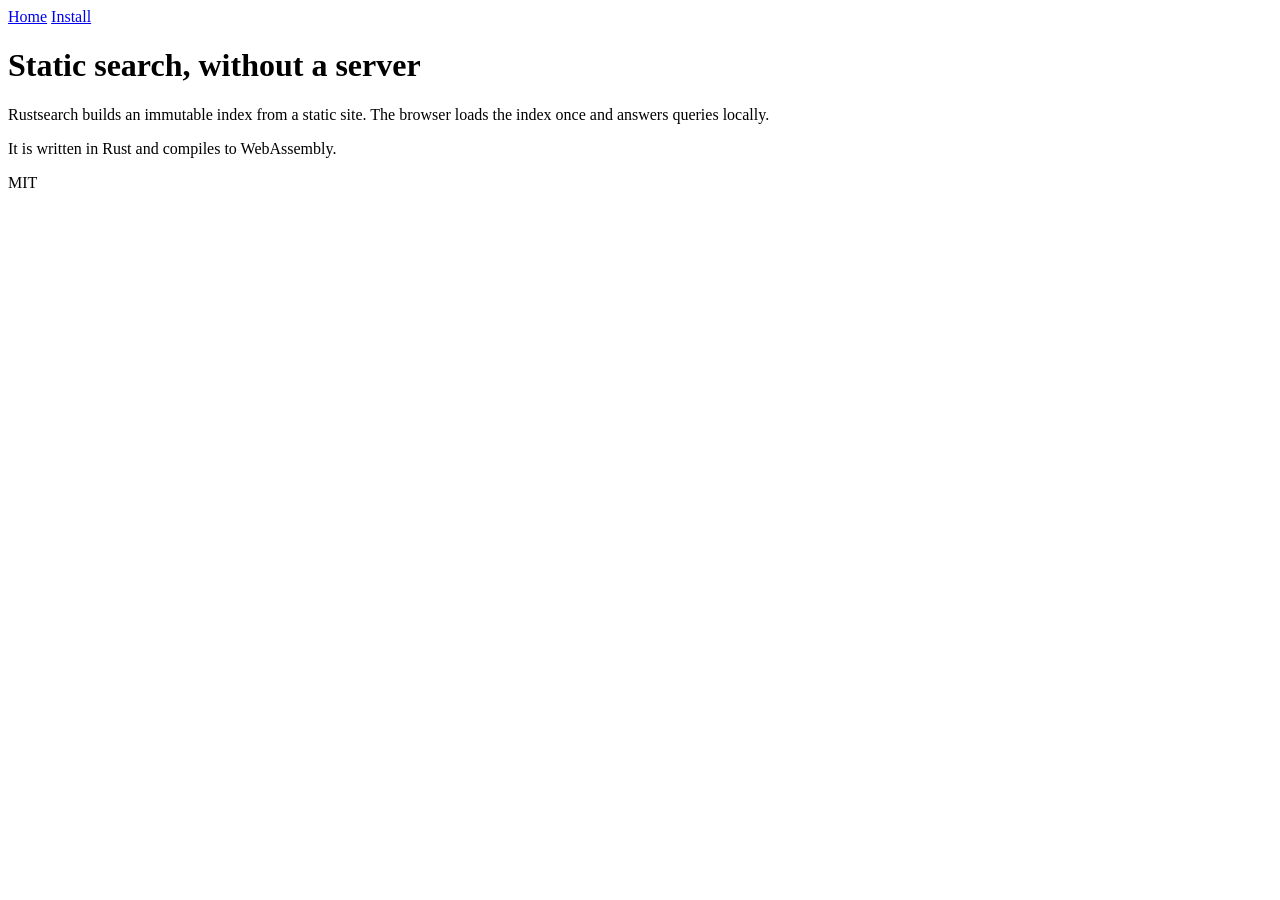
<file: fixtures/site/index.html>
<!doctype html>
<html lang="en">
<head><title>Rustsearch fixture</title></head>
<body>
  <nav><a href="/">Home</a> <a href="/guide/install.html">Install</a></nav>
  <main>
    <h1>Static search, without a server</h1>
    <p>Rustsearch builds an immutable index from a static site. The browser loads
    the index once and answers queries locally.</p>
    <p>It is written in Rust and compiles to WebAssembly.</p>
  </main>
  <footer>MIT</footer>
</body>
</html>
</file>
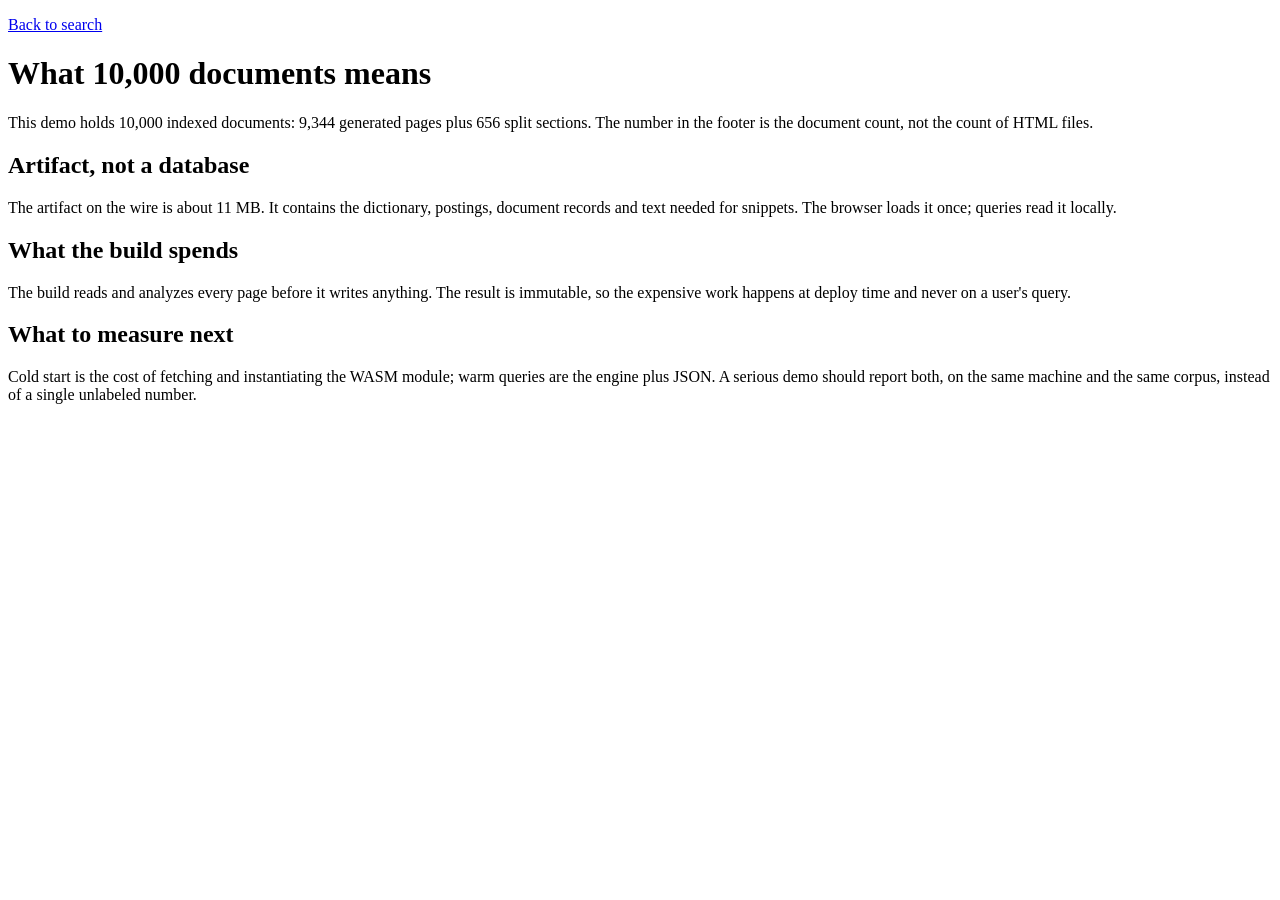
<file: adapters/ui/curated/curated-benchmarks.html>
<!doctype html>
<html lang="en">
<head>
  <meta charset="utf-8">
  <meta name="viewport" content="width=device-width, initial-scale=1">
  <meta name="section" content="benchmarks">
  <title>What 10,000 documents means</title>
</head>
<body>
  <main>
    <p><a href="../index.html">Back to search</a></p>
    <h1>What 10,000 documents means</h1>
    <p>This demo holds 10,000 indexed documents: 9,344 generated pages plus 656 split sections. The number in the footer is the document count, not the count of HTML files.</p>

    <h2>Artifact, not a database</h2>
    <p>The artifact on the wire is about 11 MB. It contains the dictionary, postings, document records and text needed for snippets. The browser loads it once; queries read it locally.</p>

    <h2>What the build spends</h2>
    <p>The build reads and analyzes every page before it writes anything. The result is immutable, so the expensive work happens at deploy time and never on a user's query.</p>

    <h2>What to measure next</h2>
    <p>Cold start is the cost of fetching and instantiating the WASM module; warm queries are the engine plus JSON. A serious demo should report both, on the same machine and the same corpus, instead of a single unlabeled number.</p>
  </main>
</body>
</html>
</file>
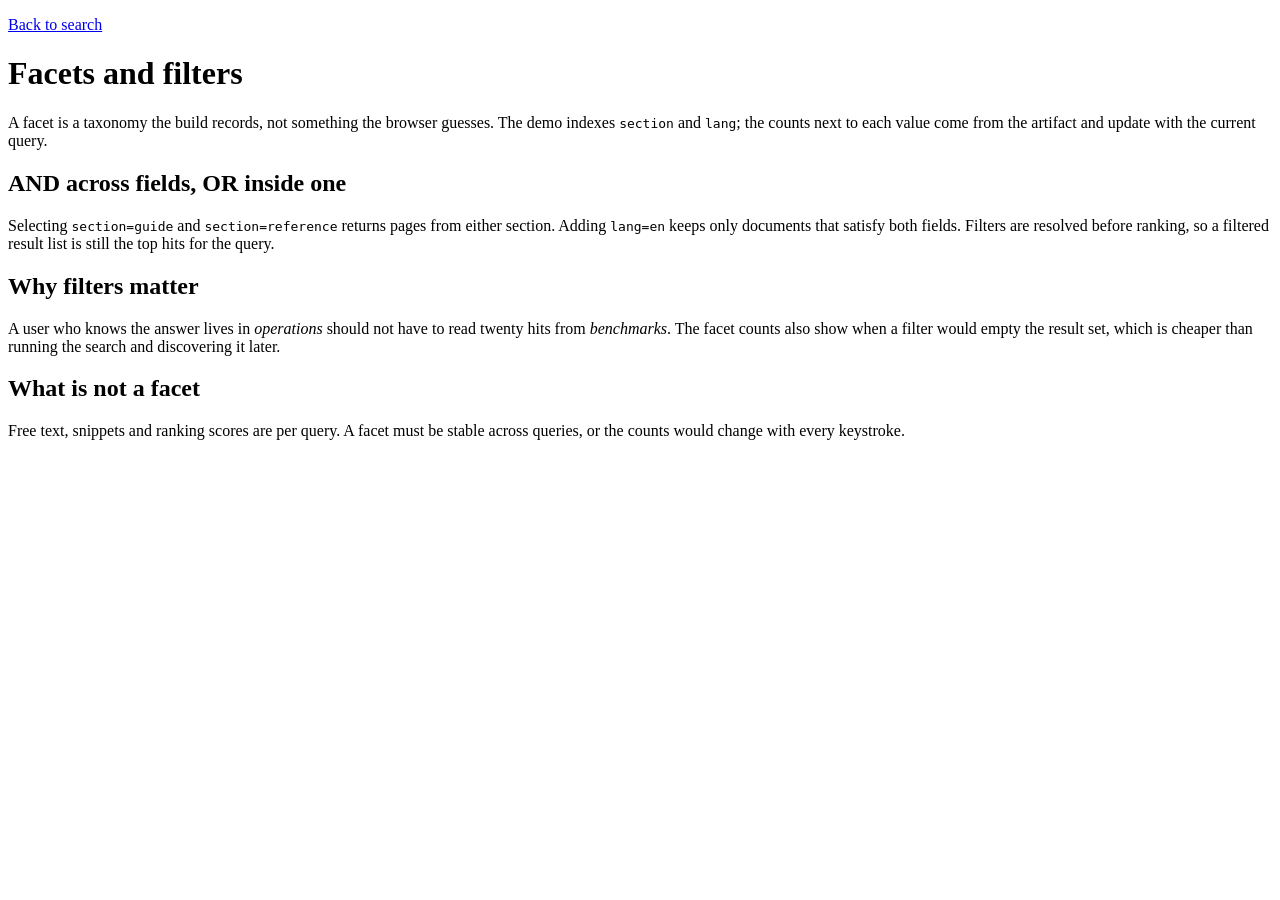
<file: adapters/ui/curated/curated-facets.html>
<!doctype html>
<html lang="en">
<head>
  <meta charset="utf-8">
  <meta name="viewport" content="width=device-width, initial-scale=1">
  <meta name="section" content="guide">
  <title>Facets and filters</title>
</head>
<body>
  <main>
    <p><a href="../index.html">Back to search</a></p>
    <h1>Facets and filters</h1>
    <p>A facet is a taxonomy the build records, not something the browser guesses. The demo indexes <code>section</code> and <code>lang</code>; the counts next to each value come from the artifact and update with the current query.</p>

    <h2>AND across fields, OR inside one</h2>
    <p>Selecting <code>section=guide</code> and <code>section=reference</code> returns pages from either section. Adding <code>lang=en</code> keeps only documents that satisfy both fields. Filters are resolved before ranking, so a filtered result list is still the top hits for the query.</p>

    <h2>Why filters matter</h2>
    <p>A user who knows the answer lives in <em>operations</em> should not have to read twenty hits from <em>benchmarks</em>. The facet counts also show when a filter would empty the result set, which is cheaper than running the search and discovering it later.</p>

    <h2>What is not a facet</h2>
    <p>Free text, snippets and ranking scores are per query. A facet must be stable across queries, or the counts would change with every keystroke.</p>
  </main>
</body>
</html>
</file>
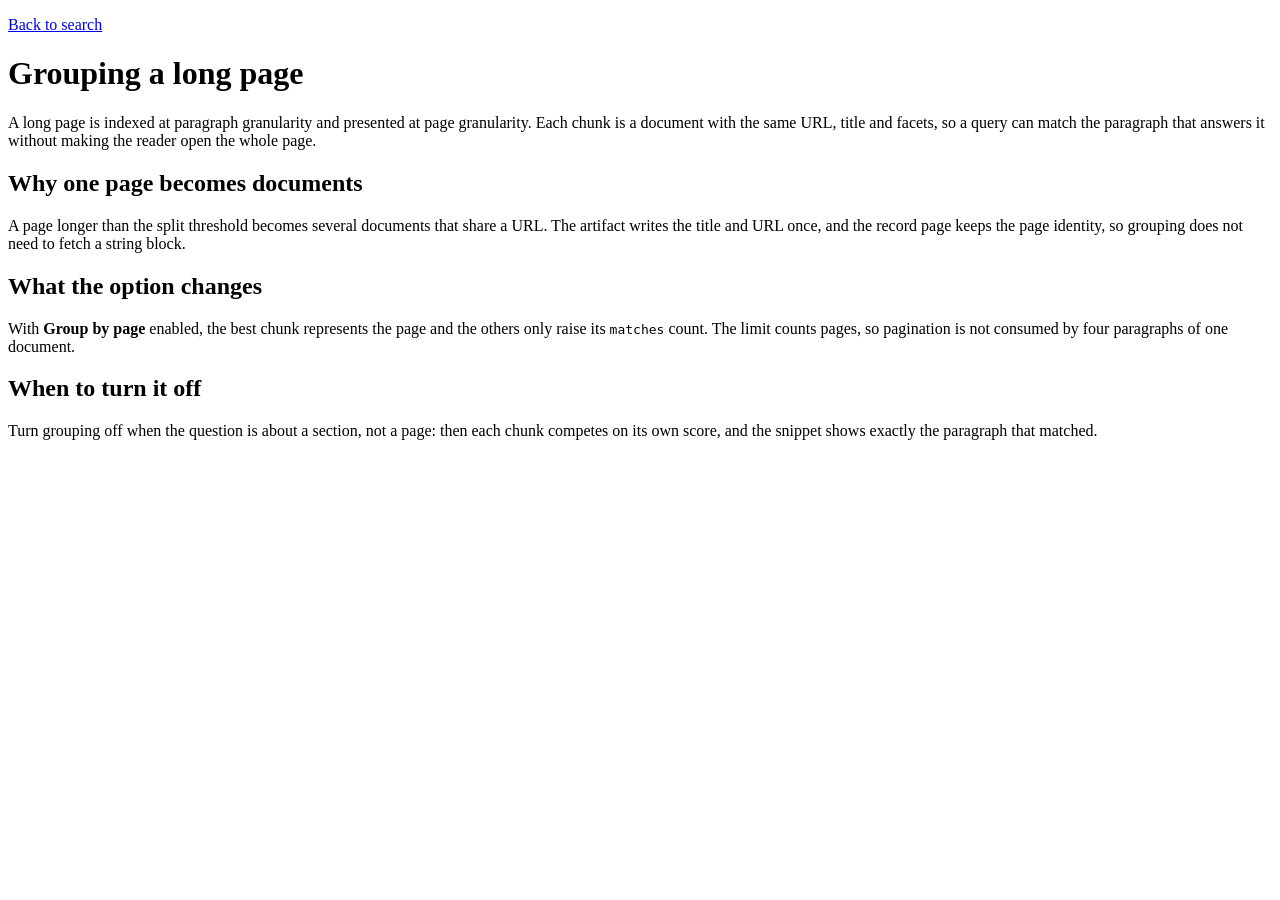
<file: adapters/ui/curated/curated-grouping.html>
<!doctype html>
<html lang="en">
<head>
  <meta charset="utf-8">
  <meta name="viewport" content="width=device-width, initial-scale=1">
  <meta name="section" content="guide">
  <title>Grouping a long page</title>
</head>
<body>
  <main>
    <p><a href="../index.html">Back to search</a></p>
    <h1>Grouping a long page</h1>
    <p>A long page is indexed at paragraph granularity and presented at page granularity. Each chunk is a document with the same URL, title and facets, so a query can match the paragraph that answers it without making the reader open the whole page.</p>

    <h2>Why one page becomes documents</h2>
    <p>A page longer than the split threshold becomes several documents that share a URL. The artifact writes the title and URL once, and the record page keeps the page identity, so grouping does not need to fetch a string block.</p>

    <h2>What the option changes</h2>
    <p>With <strong>Group by page</strong> enabled, the best chunk represents the page and the others only raise its <code>matches</code> count. The limit counts pages, so pagination is not consumed by four paragraphs of one document.</p>

    <h2>When to turn it off</h2>
    <p>Turn grouping off when the question is about a section, not a page: then each chunk competes on its own score, and the snippet shows exactly the paragraph that matched.</p>
  </main>
</body>
</html>
</file>
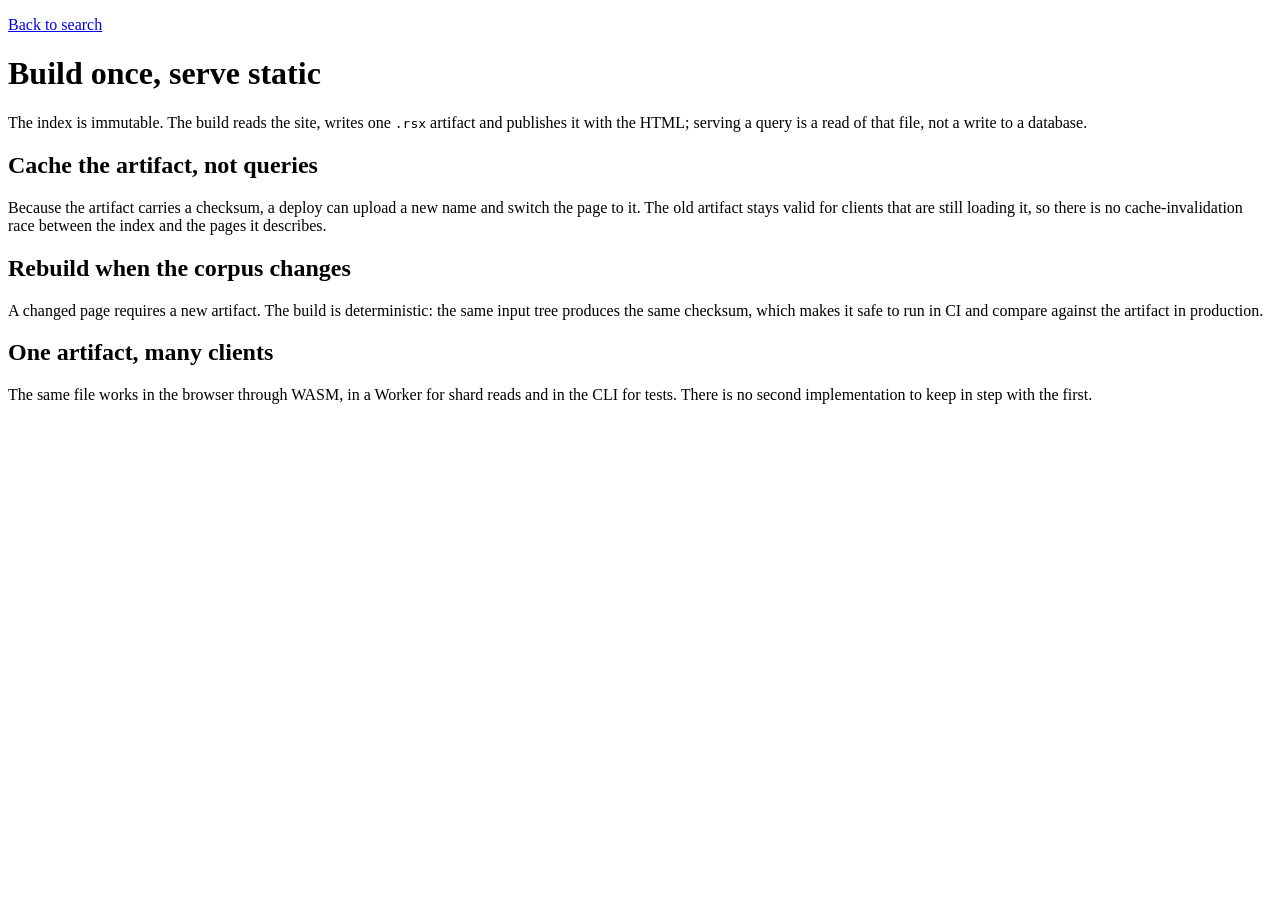
<file: adapters/ui/curated/curated-operations.html>
<!doctype html>
<html lang="en">
<head>
  <meta charset="utf-8">
  <meta name="viewport" content="width=device-width, initial-scale=1">
  <meta name="section" content="operations">
  <title>Build once, serve static</title>
</head>
<body>
  <main>
    <p><a href="../index.html">Back to search</a></p>
    <h1>Build once, serve static</h1>
    <p>The index is immutable. The build reads the site, writes one <code>.rsx</code> artifact and publishes it with the HTML; serving a query is a read of that file, not a write to a database.</p>

    <h2>Cache the artifact, not queries</h2>
    <p>Because the artifact carries a checksum, a deploy can upload a new name and switch the page to it. The old artifact stays valid for clients that are still loading it, so there is no cache-invalidation race between the index and the pages it describes.</p>

    <h2>Rebuild when the corpus changes</h2>
    <p>A changed page requires a new artifact. The build is deterministic: the same input tree produces the same checksum, which makes it safe to run in CI and compare against the artifact in production.</p>

    <h2>One artifact, many clients</h2>
    <p>The same file works in the browser through WASM, in a Worker for shard reads and in the CLI for tests. There is no second implementation to keep in step with the first.</p>
  </main>
</body>
</html>
</file>
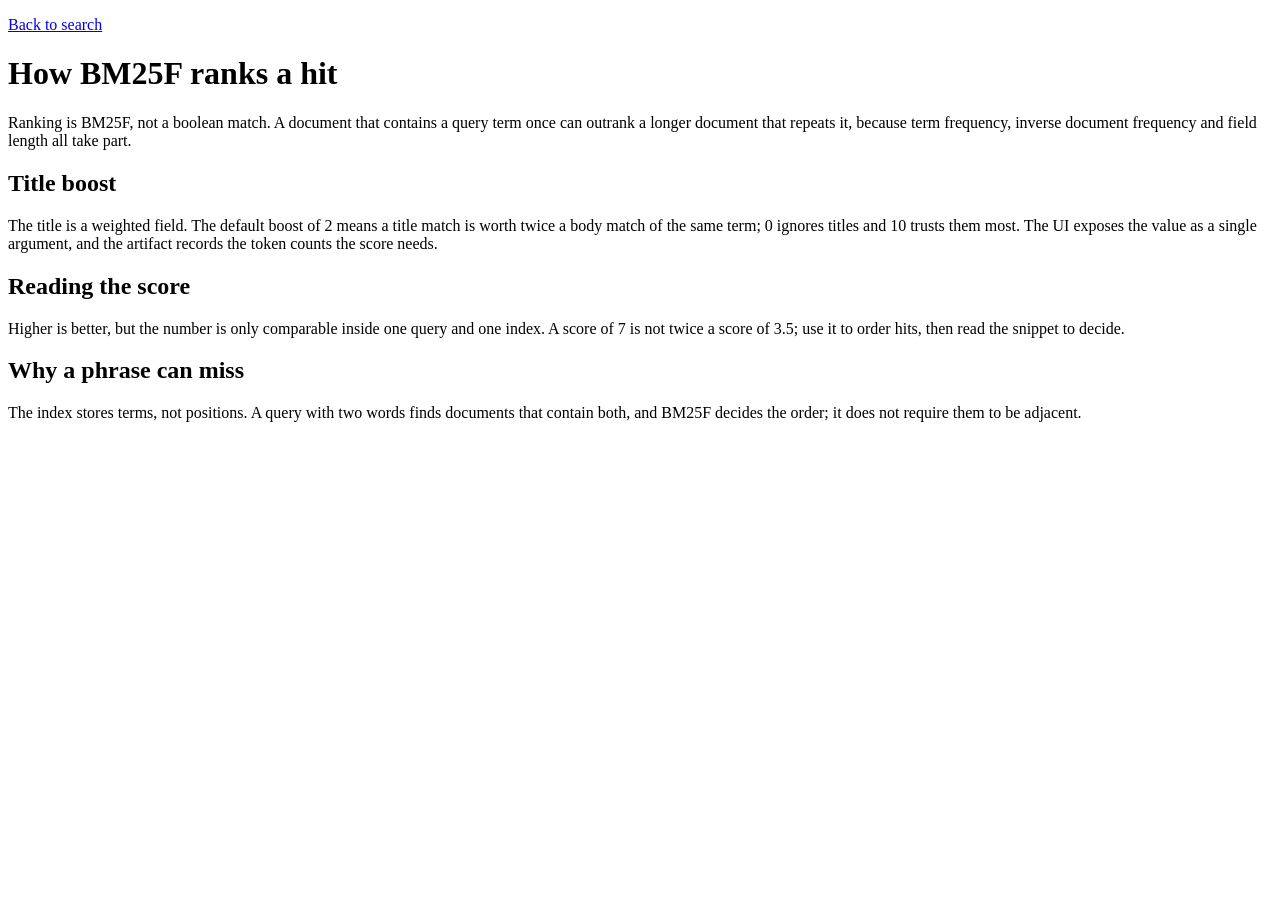
<file: adapters/ui/curated/curated-ranking.html>
<!doctype html>
<html lang="en">
<head>
  <meta charset="utf-8">
  <meta name="viewport" content="width=device-width, initial-scale=1">
  <meta name="section" content="guide">
  <title>How BM25F ranks a hit</title>
</head>
<body>
  <main>
    <p><a href="../index.html">Back to search</a></p>
    <h1>How BM25F ranks a hit</h1>
    <p>Ranking is BM25F, not a boolean match. A document that contains a query term once can outrank a longer document that repeats it, because term frequency, inverse document frequency and field length all take part.</p>

    <h2>Title boost</h2>
    <p>The title is a weighted field. The default boost of 2 means a title match is worth twice a body match of the same term; 0 ignores titles and 10 trusts them most. The UI exposes the value as a single argument, and the artifact records the token counts the score needs.</p>

    <h2>Reading the score</h2>
    <p>Higher is better, but the number is only comparable inside one query and one index. A score of 7 is not twice a score of 3.5; use it to order hits, then read the snippet to decide.</p>

    <h2>Why a phrase can miss</h2>
    <p>The index stores terms, not positions. A query with two words finds documents that contain both, and BM25F decides the order; it does not require them to be adjacent.</p>
  </main>
</body>
</html>
</file>
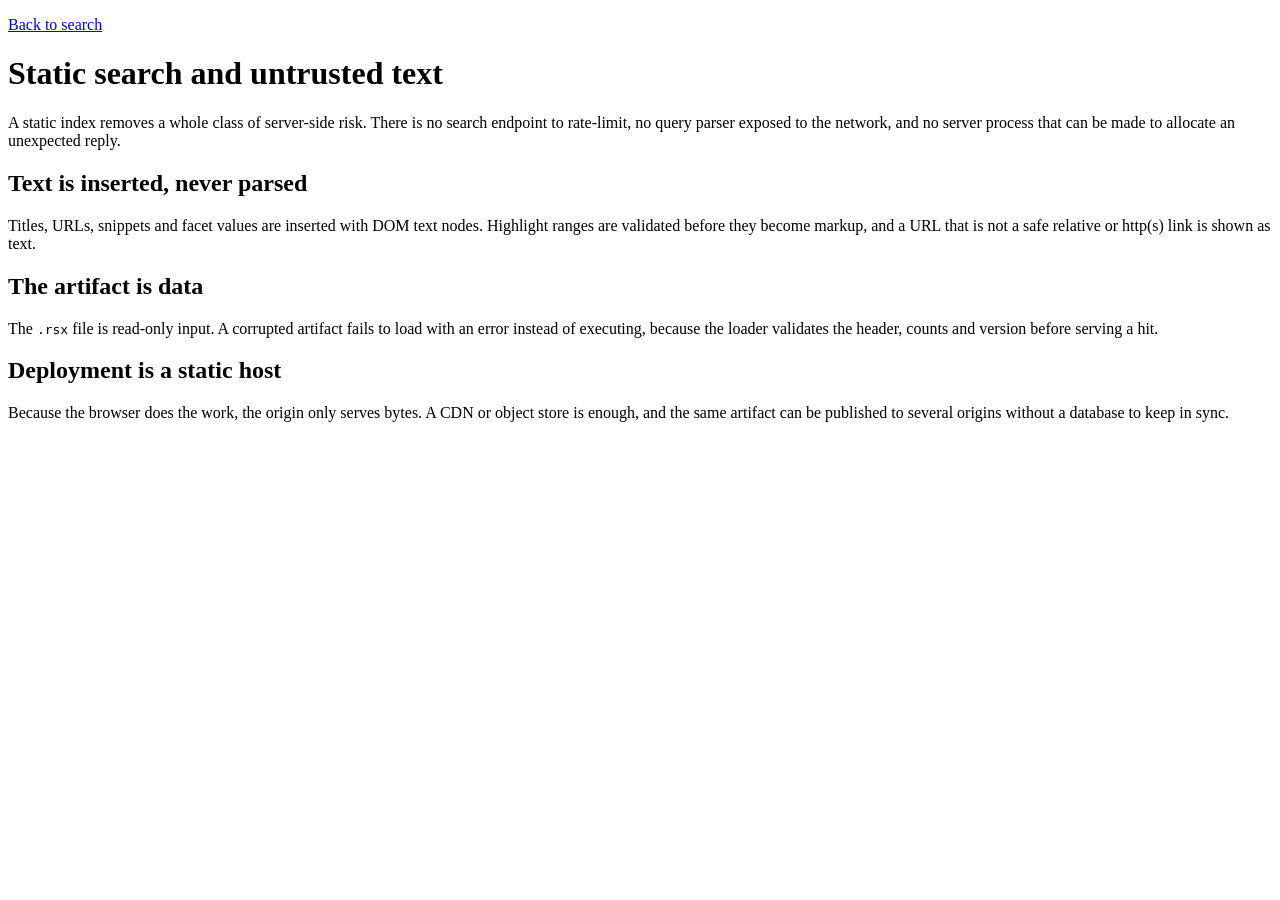
<file: adapters/ui/curated/curated-security.html>
<!doctype html>
<html lang="en">
<head>
  <meta charset="utf-8">
  <meta name="viewport" content="width=device-width, initial-scale=1">
  <meta name="section" content="reference">
  <title>Static search and untrusted text</title>
</head>
<body>
  <main>
    <p><a href="../index.html">Back to search</a></p>
    <h1>Static search and untrusted text</h1>
    <p>A static index removes a whole class of server-side risk. There is no search endpoint to rate-limit, no query parser exposed to the network, and no server process that can be made to allocate an unexpected reply.</p>

    <h2>Text is inserted, never parsed</h2>
    <p>Titles, URLs, snippets and facet values are inserted with DOM text nodes. Highlight ranges are validated before they become markup, and a URL that is not a safe relative or http(s) link is shown as text.</p>

    <h2>The artifact is data</h2>
    <p>The <code>.rsx</code> file is read-only input. A corrupted artifact fails to load with an error instead of executing, because the loader validates the header, counts and version before serving a hit.</p>

    <h2>Deployment is a static host</h2>
    <p>Because the browser does the work, the origin only serves bytes. A CDN or object store is enough, and the same artifact can be published to several origins without a database to keep in sync.</p>
  </main>
</body>
</html>
</file>
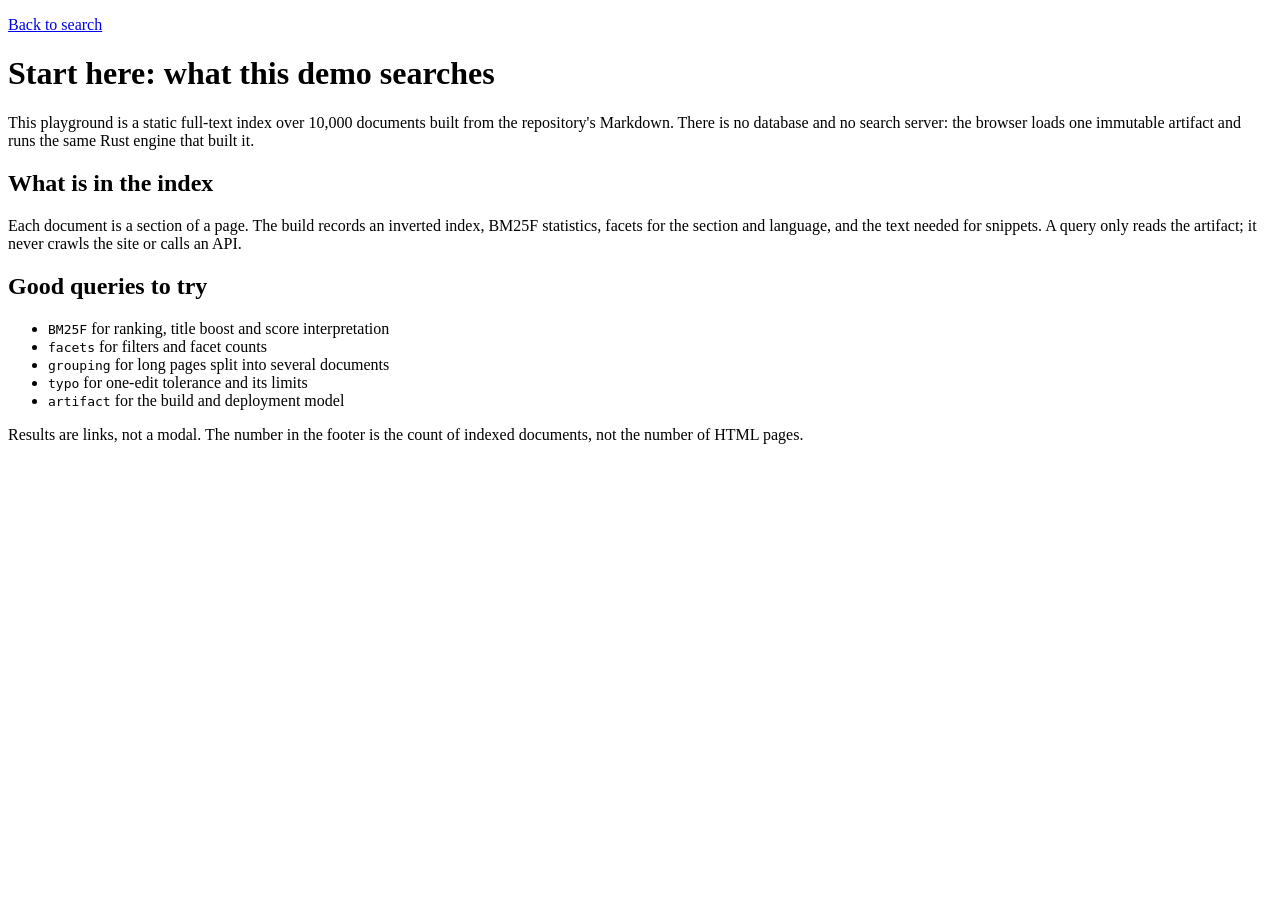
<file: adapters/ui/curated/curated-start-here.html>
<!doctype html>
<html lang="en">
<head>
  <meta charset="utf-8">
  <meta name="viewport" content="width=device-width, initial-scale=1">
  <meta name="section" content="guide">
  <title>Start here: what this demo searches</title>
</head>
<body>
  <main>
    <p><a href="../index.html">Back to search</a></p>
    <h1>Start here: what this demo searches</h1>
    <p>This playground is a static full-text index over 10,000 documents built from the repository's Markdown. There is no database and no search server: the browser loads one immutable artifact and runs the same Rust engine that built it.</p>

    <h2>What is in the index</h2>
    <p>Each document is a section of a page. The build records an inverted index, BM25F statistics, facets for the section and language, and the text needed for snippets. A query only reads the artifact; it never crawls the site or calls an API.</p>

    <h2>Good queries to try</h2>
    <ul>
      <li><code>BM25F</code> for ranking, title boost and score interpretation</li>
      <li><code>facets</code> for filters and facet counts</li>
      <li><code>grouping</code> for long pages split into several documents</li>
      <li><code>typo</code> for one-edit tolerance and its limits</li>
      <li><code>artifact</code> for the build and deployment model</li>
    </ul>

    <p>Results are links, not a modal. The number in the footer is the count of indexed documents, not the number of HTML pages.</p>
  </main>
</body>
</html>
</file>
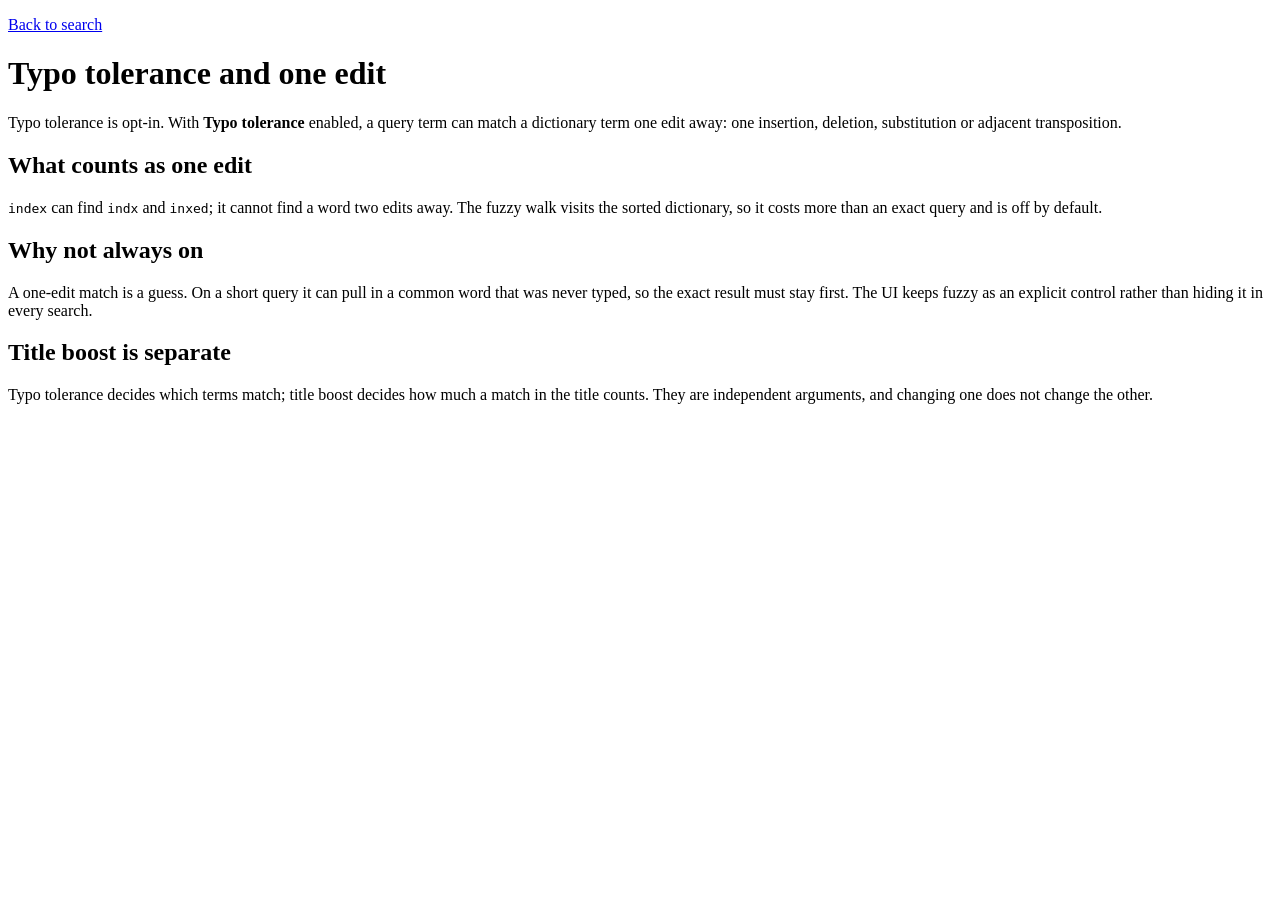
<file: adapters/ui/curated/curated-typos.html>
<!doctype html>
<html lang="en">
<head>
  <meta charset="utf-8">
  <meta name="viewport" content="width=device-width, initial-scale=1">
  <meta name="section" content="reference">
  <title>Typo tolerance and one edit</title>
</head>
<body>
  <main>
    <p><a href="../index.html">Back to search</a></p>
    <h1>Typo tolerance and one edit</h1>
    <p>Typo tolerance is opt-in. With <strong>Typo tolerance</strong> enabled, a query term can match a dictionary term one edit away: one insertion, deletion, substitution or adjacent transposition.</p>

    <h2>What counts as one edit</h2>
    <p><code>index</code> can find <code>indx</code> and <code>inxed</code>; it cannot find a word two edits away. The fuzzy walk visits the sorted dictionary, so it costs more than an exact query and is off by default.</p>

    <h2>Why not always on</h2>
    <p>A one-edit match is a guess. On a short query it can pull in a common word that was never typed, so the exact result must stay first. The UI keeps fuzzy as an explicit control rather than hiding it in every search.</p>

    <h2>Title boost is separate</h2>
    <p>Typo tolerance decides which terms match; title boost decides how much a match in the title counts. They are independent arguments, and changing one does not change the other.</p>
  </main>
</body>
</html>
</file>
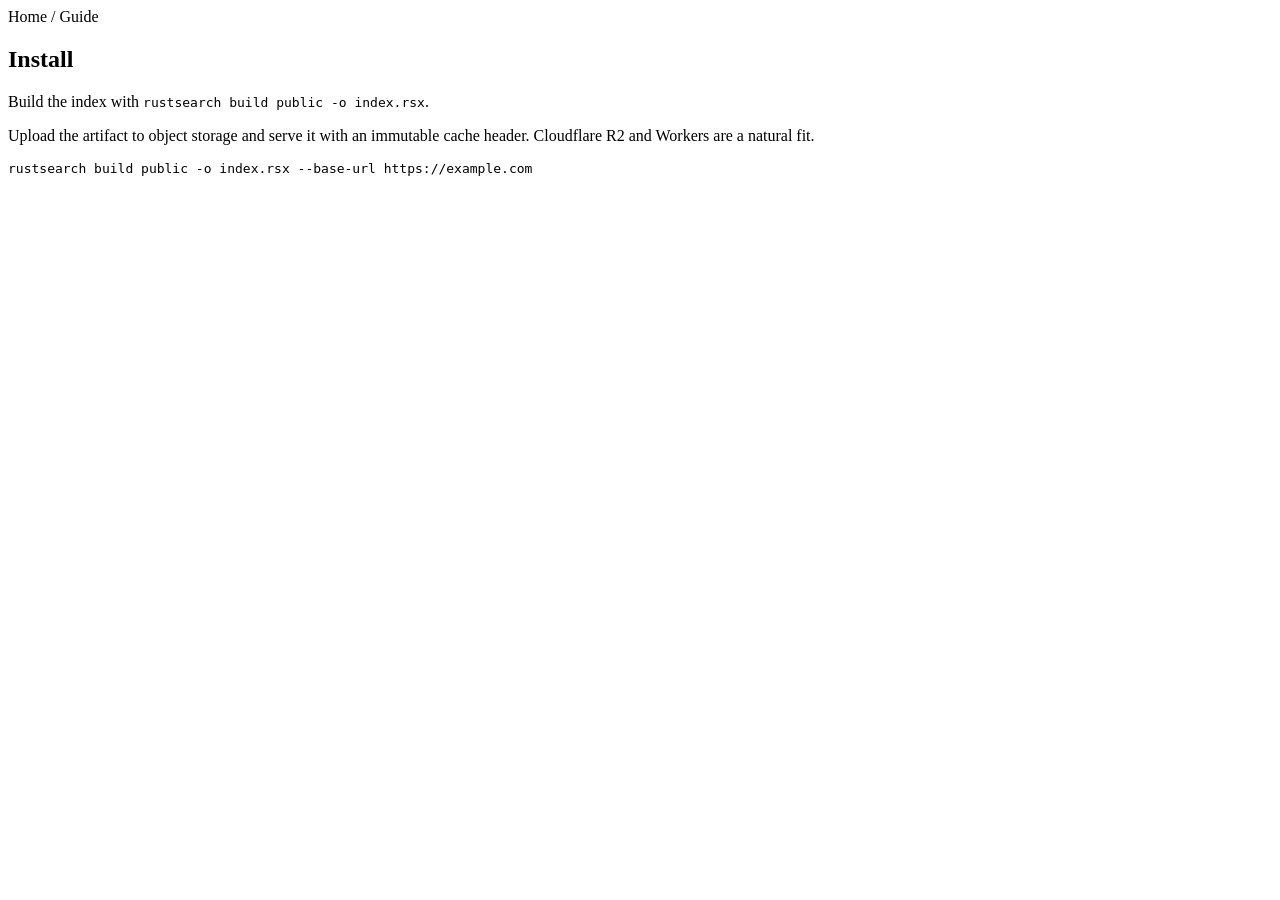
<file: fixtures/site/guide/install.html>
<!doctype html>
<html lang="en">
<head><title>Install rustsearch</title></head>
<body>
  <nav>Home / Guide</nav>
  <article>
    <h1>Install</h1>
    <p>Build the index with <code>rustsearch build public -o index.rsx</code>.</p>
    <p>Upload the artifact to object storage and serve it with an immutable cache
    header. Cloudflare R2 and Workers are a natural fit.</p>
    <pre><code>rustsearch build public -o index.rsx --base-url https://example.com</code></pre>
  </article>
</body>
</html>
</file>
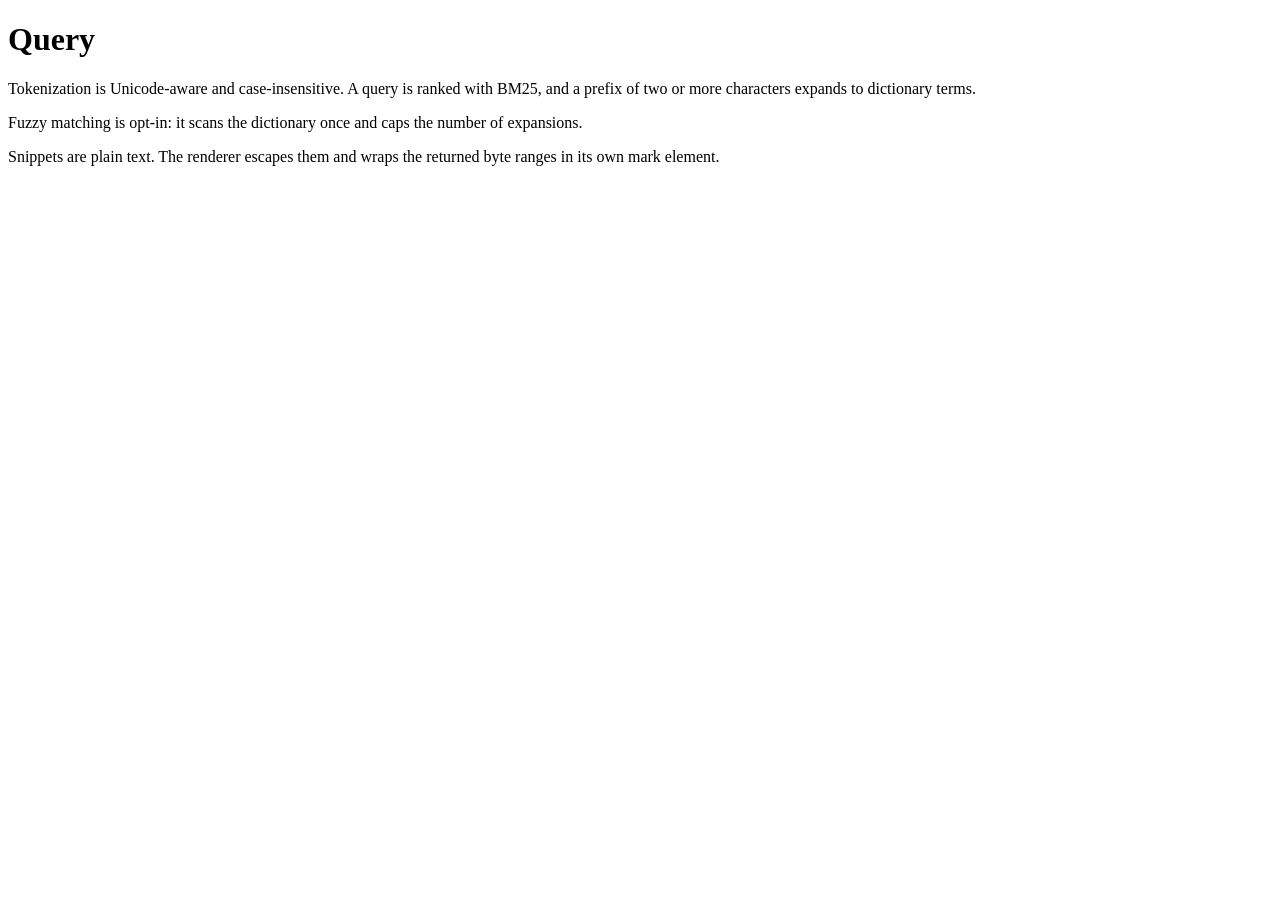
<file: fixtures/site/guide/usage.html>
<!doctype html>
<html lang="en">
<head><title>Query the index</title></head>
<body>
  <main>
    <h1>Query</h1>
    <p>Tokenization is Unicode-aware and case-insensitive. A query is ranked with
    BM25, and a prefix of two or more characters expands to dictionary terms.</p>
    <p>Fuzzy matching is opt-in: it scans the dictionary once and caps the number
    of expansions.</p>
    <p>Snippets are plain text. The renderer escapes them and wraps the returned
    byte ranges in its own mark element.</p>
  </main>
</body>
</html>
</file>
